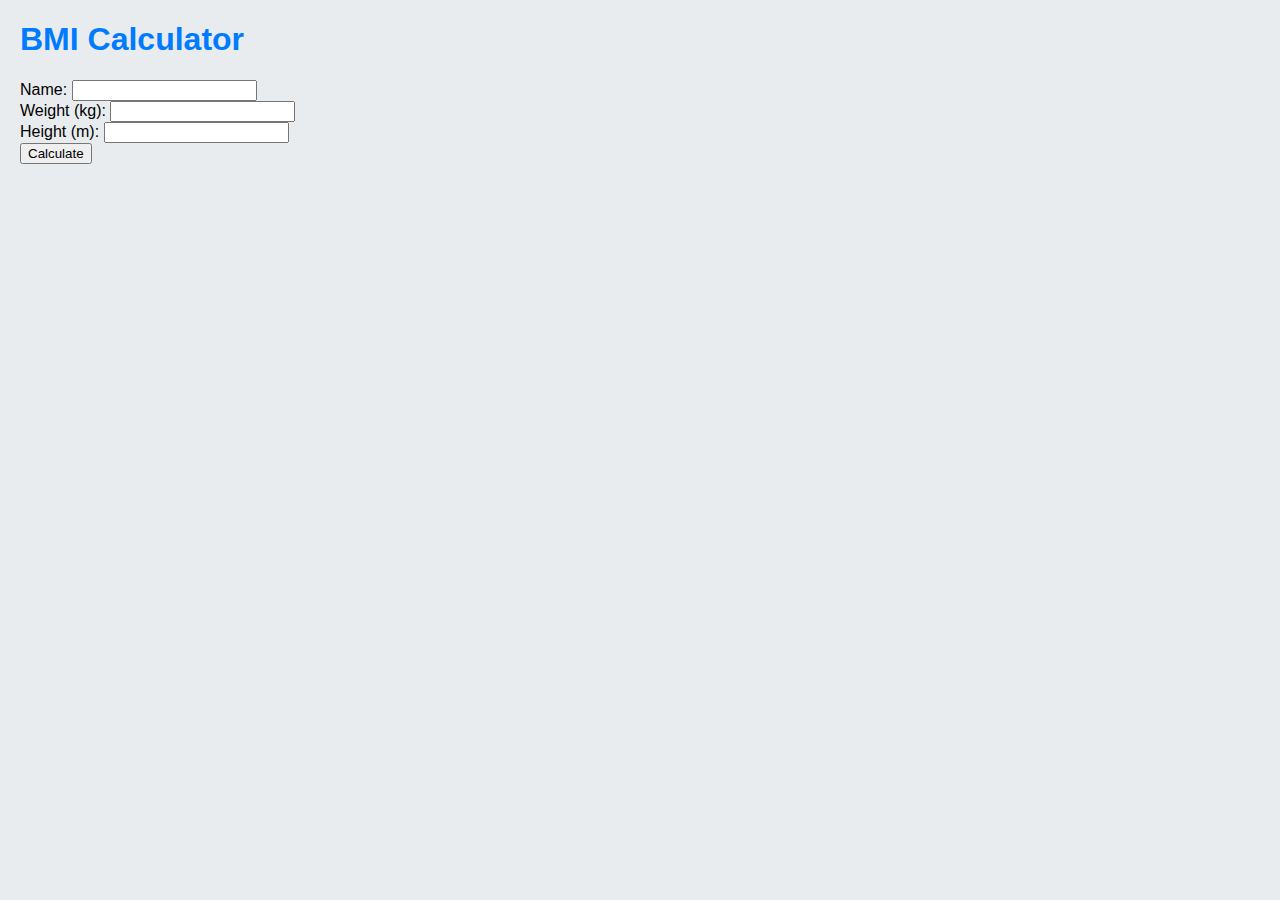
<file: TP HICHEM/step 1/index.html>
<!DOCTYPE html>
<html lang="en">
<head>
    <meta charset="UTF-8">
    <title>BMI Calculator</title>
    <link rel="stylesheet" href="style.css">
    <script src="script.js"></script>
</head>
<body>
    <h1>BMI Calculator</h1>
    <form action="calculate.php" method="post" onsubmit="return validateForm();">
        <label for="name">Name:</label>
        <input type="text" id="name" name="name" required><br>
        <label for="weight">Weight (kg):</label>
        <input type="number" id="weight" name="weight" required><br>
        <label for="height">Height (m):</label>
        <input type="number" id="height" name="height" required><br>
        <input type="submit" value="Calculate">
    </form>
</body>
</html>
</file>
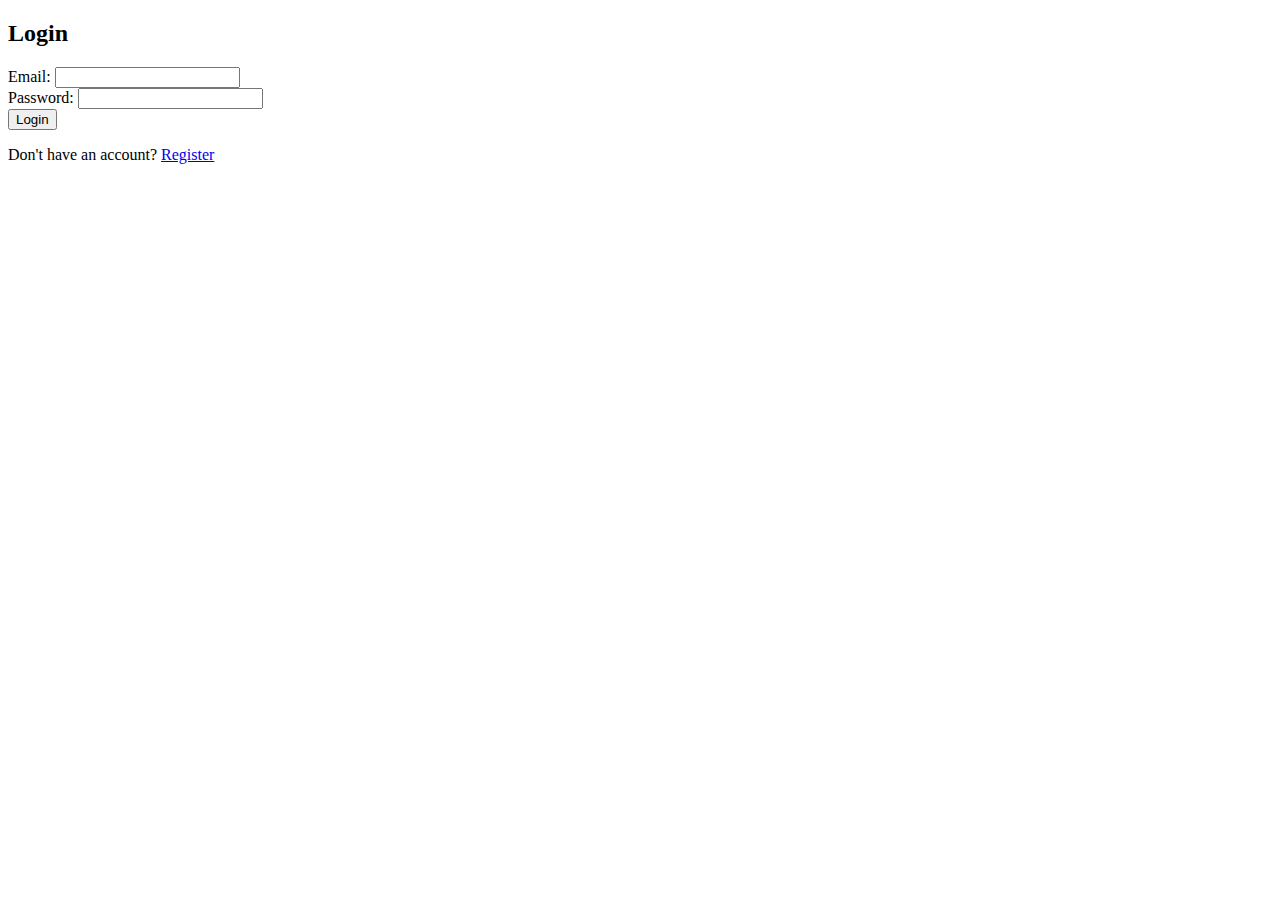
<file: TP HICHEM/step4/index.html>
<!DOCTYPE html>
<html>
<head>
    <title>Login - BMI Calculator</title>
</head>
<body>
    <h2>Login</h2>
    <form method="post" action="login.php">
        Email: <input type="email" name="email" required><br>
        Password: <input type="password" name="password" required><br>
        <input type="submit" value="Login">
    </form>
    <p>Don't have an account? <a href="register.html">Register</a></p>
</body>
</html>
</file>
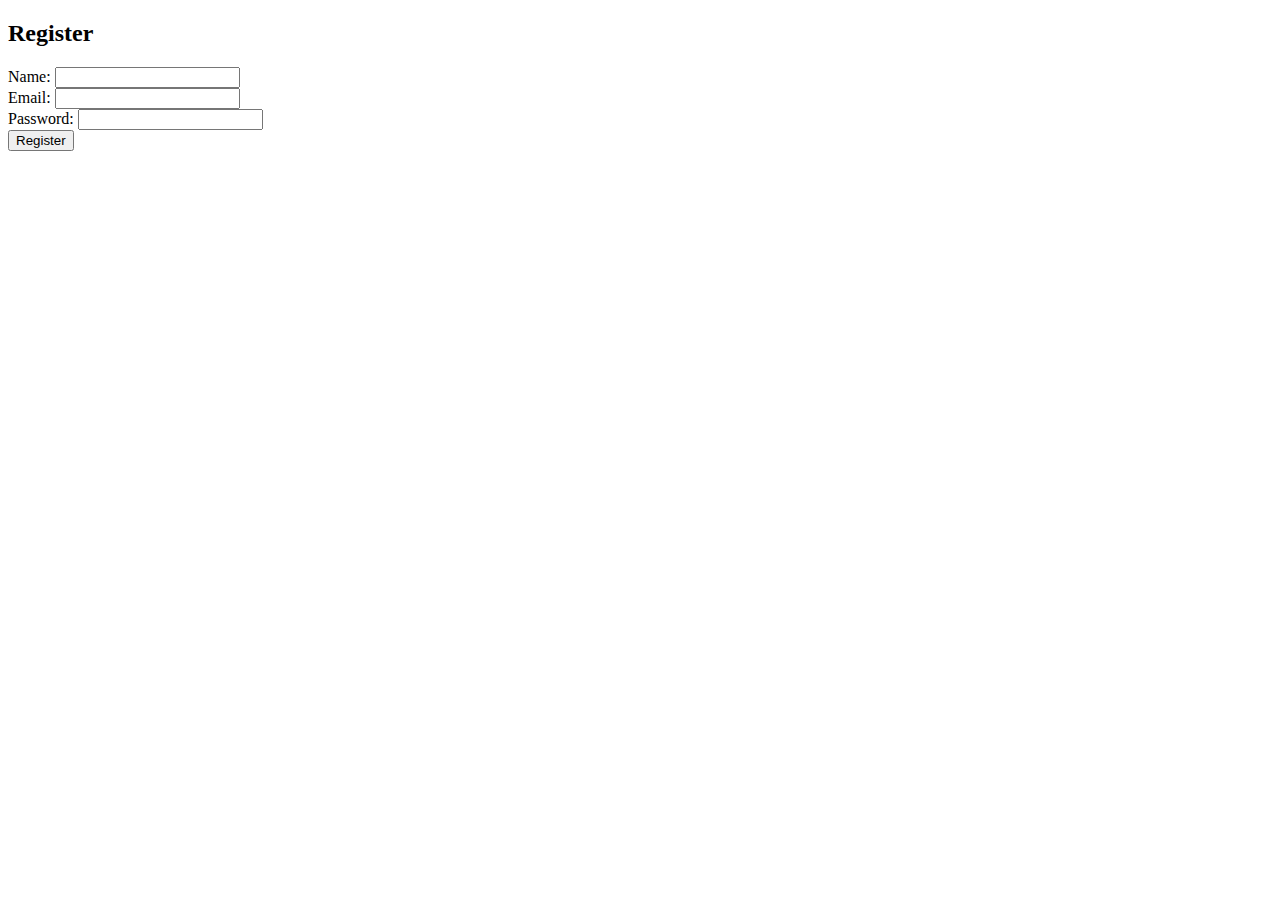
<file: TP HICHEM/step4/register.html>
<!DOCTYPE html>
<html>
<head>
    <title>Register - BMI Calculator</title>
</head>
<body>
    <h2>Register</h2>
    <form method="post" action="register.php">
        Name: <input type="text" name="name" required><br>
        Email: <input type="email" name="email" required><br>
        Password: <input type="password" name="password" required><br>
        <input type="submit" value="Register">
    </form>
</body>
</html>
</file>
<file: TP HICHEM/step 1/style.css>
body {
    font-family: Arial, sans-serif;
    margin: 20px;
    background-color: #e9ecef;
}

h1 {
    color: #007BFF;
}
</file>
